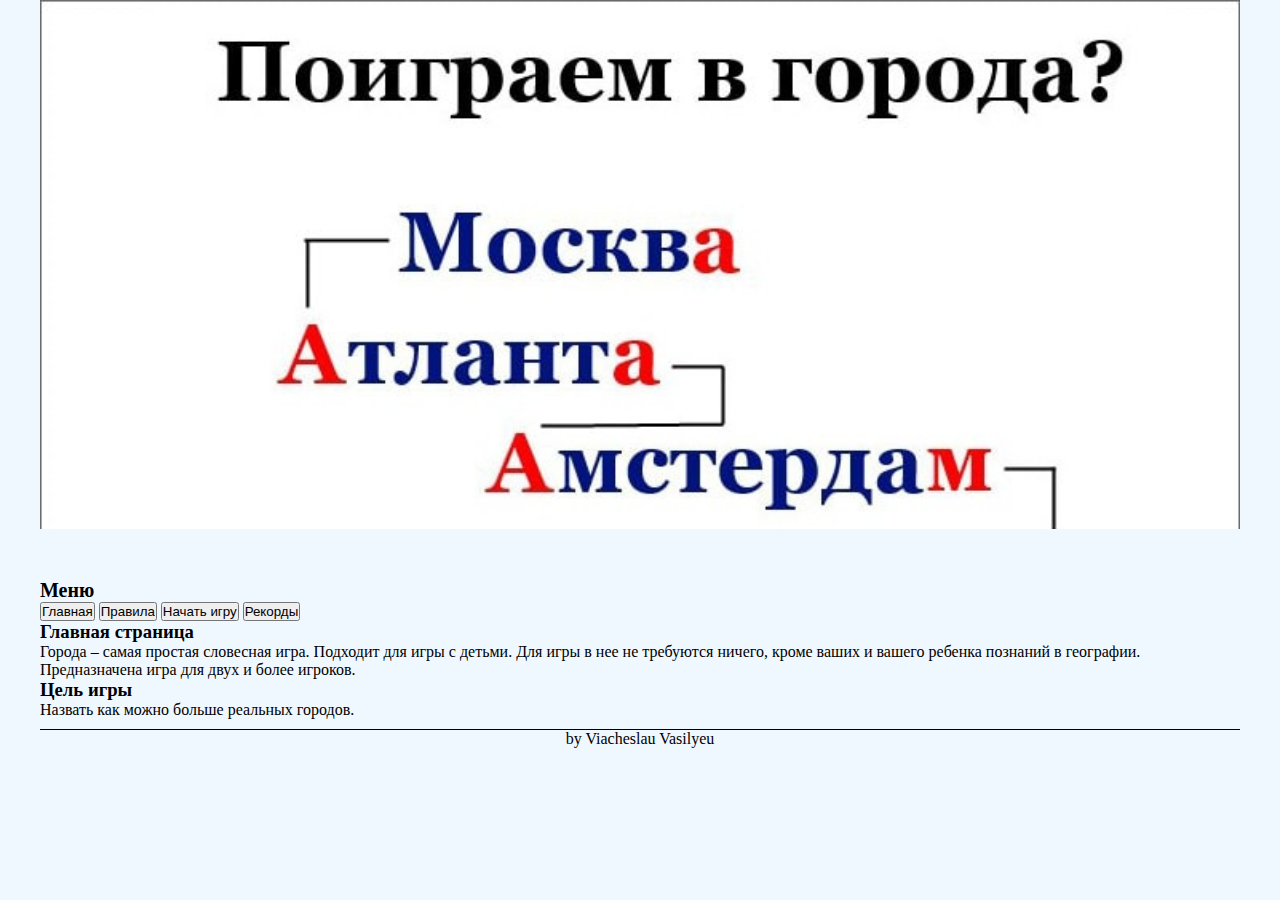
<file: index.html>
<!doctype html>
<html lang="en">
<head>
    <meta charset="UTF-8">
    <meta name="viewport"
          content="width=device-width, user-scalable=no, initial-scale=1.0, maximum-scale=1.0, minimum-scale=1.0">
    <meta http-equiv="X-UA-Compatible" content="ie=edge">

    <link href="https://cdn.jsdelivr.net/npm/bootstrap@5.0.2/dist/css/bootstrap.min.css" rel="stylesheet" integrity="sha384-EVSTQN3/azprG1Anm3QDgpJLIm9Nao0Yz1ztcQTwFspd3yD65VohhpuuCOmLASjC" crossorigin="anonymous">
    <link rel="stylesheet" href="index.css">
    <link rel="stylesheet" href="index_media.css">
    <title>City_game</title>

  </head>
<body>
<div class="container" >
    <header>
        <div class="header_background"></div>

    </header>
    <main>
        <nav>
            <h6>Меню</h6>
            <input type="button" class="btn btn-outline-primary" id="Mine" value="Главная" onclick=switchToMainPage()>
            <input type="button" class="btn btn-outline-primary" id="Rules" value="Правила" onclick=switchToRulesPage()>
            <input type="button"  class="btn btn-outline-primary" id="Game" value="Начать игру" onclick='switchToGamePage()'>
            <input type="button"  class="btn btn-outline-primary" id="Record" value="Рекорды" onclick='switchToRecords()'>

        </nav>
        <div id="app">
        </div>


    </main>


</div>


<footer><div class="container">
    <p> by Viacheslau Vasilyeu</p>
</div>
</footer>

<script src="index.js">
</script>
<script >


</script>
</body>
</html>
</file>
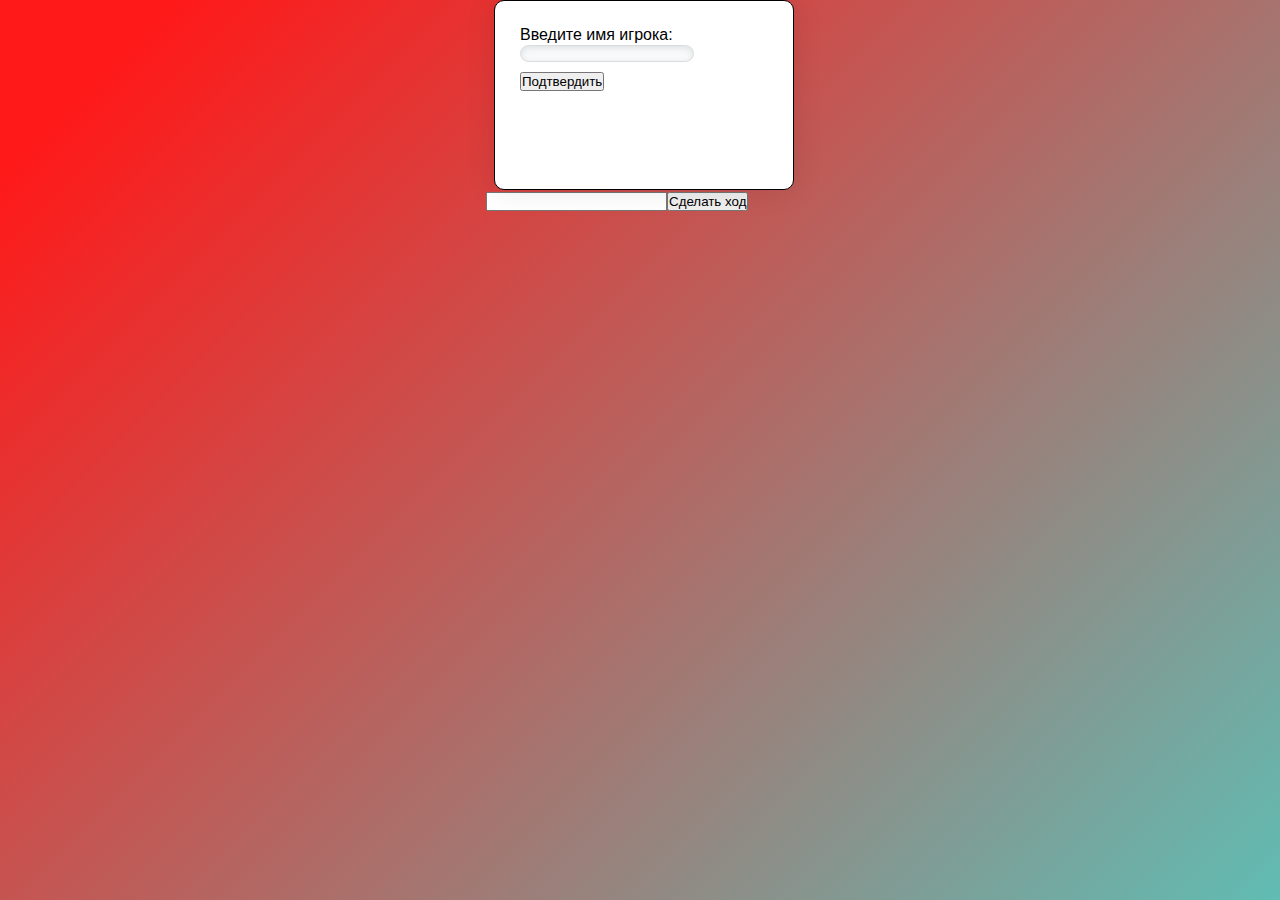
<file: ai/index.html>
<!DOCTYPE html>
<html lang="ru">
<head>
    <meta charset="UTF-8">
    <meta http-equiv="X-UA-Compatible" content="IE=edge">
    <meta name="viewport" content="width=device-width, initial-scale=1.0">
    <link rel="preconnect" href="https://fonts.googleapis.com">
    <link rel="preconnect" href="https://fonts.gstatic.com" crossorigin>
    <link href="https://cdn.jsdelivr.net/npm/bootstrap@5.0.2/dist/css/bootstrap.min.css" rel="stylesheet" integrity="sha384-EVSTQN3/azprG1Anm3QDgpJLIm9Nao0Yz1ztcQTwFspd3yD65VohhpuuCOmLASjC" crossorigin="anonymous">
    <link rel="stylesheet" href="style.css">
    <link rel="stylesheet" href="style_media.css">
    <title>AI_game</title>
   

</head>
<body>
    
    <div id="message">
      </div>
    <div class="container">
                     <div class="gameField">
                    <div id='playerInfo_block'>
                    <div id="firstPlayer_name"></div>
                    <div id="firstPlayer_info"></div>
                        <div id="secondPlayer_name">Компьютер</div>
                        <div id="secondPlayer_info"></div>
                    </div>
                    <div class='gameField_block'>
                        <div id="firstPlayer_gameField"></div>
                        <div id="secondPlayer_gameField"></div>
                    </div>

        </div>
        <div class='input_block'>
            <label for="field"></label>
            <input type="text" name="" id="field">
            <button id="move" type="button" class="btn btn-outline-primary">Сделать ход</button>
        </div>
        <div class="reg" id="reg">
            <label for="reg_valueOne">Введите имя игрока:</label><br>
            <input type="text" id="reg_valueOne"><br>
            <button id="reg_button" class="btn btn-outline-primary">Подтвердить</button>
        </div>
        <div class="gameOver" id="gameOver">
            <div id="over">Игра окончена ! Ваши результаты:</div>
            <div id="scoreNameOne"></div>
            <div id="scoreOne"></div>
            <button id="send" class="btn btn-outline-primary">Сохранить результат</button>
            <a href="../index.html">На главную</a>
        </div>
    </div>



    <script src="class.js"></script>
    <script src="library.js"></script>
    <script src="ai.js"></script>

</body>
</html>
</file>
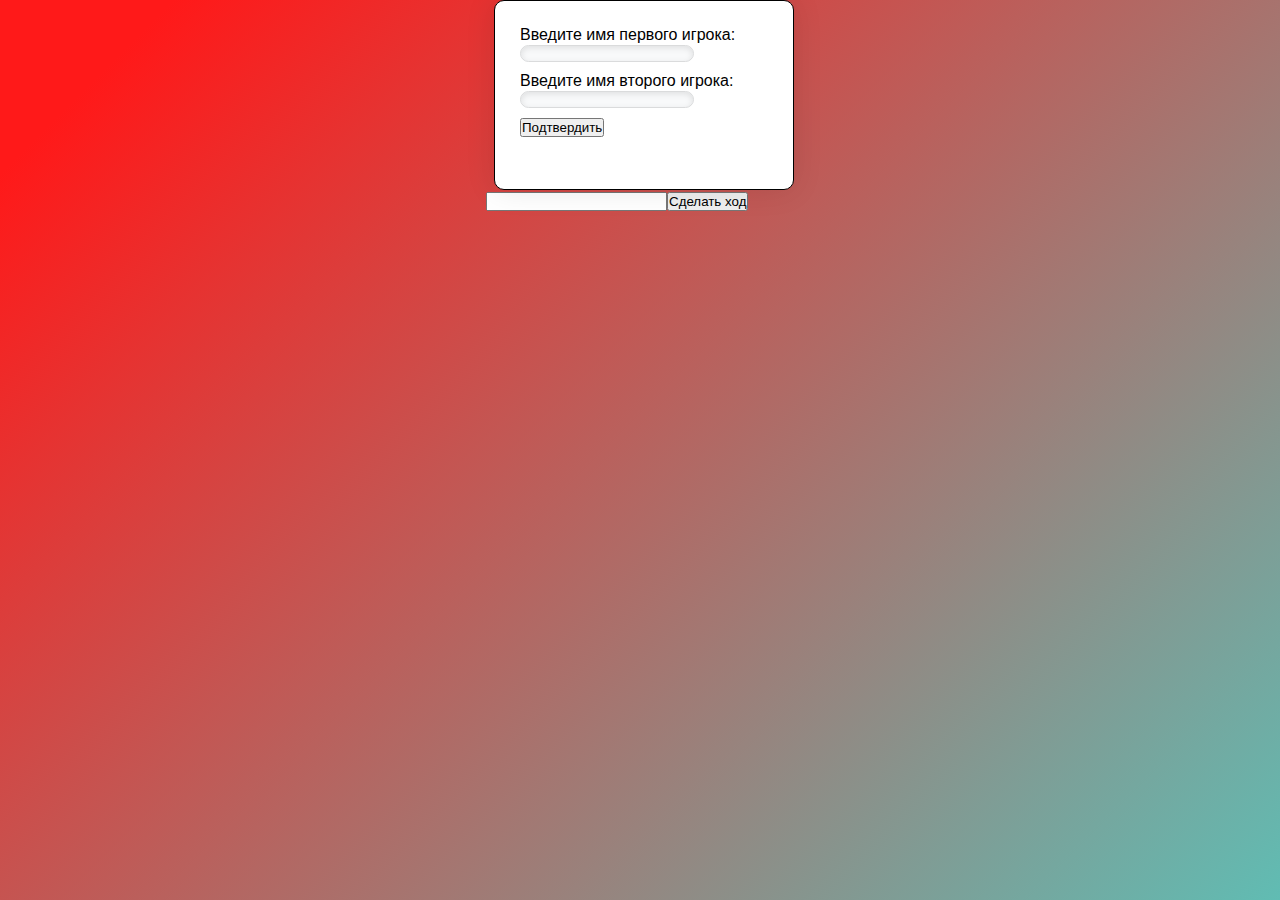
<file: hot_seat/index.html>
<!DOCTYPE html>
<html lang="en">
<head>
    <meta charset="UTF-8">
    <meta http-equiv="X-UA-Compatible" content="IE=edge">
    <meta name="viewport" content="width=device-width, initial-scale=1.0">
    <link rel="preconnect" href="https://fonts.googleapis.com">
    <link rel="preconnect" href="https://fonts.gstatic.com" crossorigin>
    <link href="https://cdn.jsdelivr.net/npm/bootstrap@5.0.2/dist/css/bootstrap.min.css" rel="stylesheet" integrity="sha384-EVSTQN3/azprG1Anm3QDgpJLIm9Nao0Yz1ztcQTwFspd3yD65VohhpuuCOmLASjC" crossorigin="anonymous">
    <link rel="stylesheet" href="style.css">
    <link rel="stylesheet" href="style_media.css">
    <title>hot_seat_game</title>
   

</head>
<body>
    
    <div id="message">
      </div>
    <div class="container">
                     <div class="gameField">
                    <div id='playerInfo_block'>
                    <div id="firstPlayer_name"></div>
                    <div id="firstPlayer_info"></div>
                        <div id="secondPlayer_name"></div>
                        <div id="secondPlayer_info"></div>
                    </div>
                    <div class='gameField_block'>
                        <div id="firstPlayer_gameField"></div>
                        <div id="secondPlayer_gameField"></div>
                    </div>
                      </div>
        <div class='input_block'>
            <label for="field"></label>
            <input type="text" name="" id="field">
            <button id="move" type="button" class="btn btn-outline-primary">Сделать ход</button>
        </div>
        <div class="reg" id="reg">
            <label for="reg_valueOne">Введите имя первого игрока:</label><br>
            <input type="text" id="reg_valueOne"><br>
            <label for="reg_valueTwo">Введите имя второго игрока: </label><br>
            <input type="text" id="reg_valueTwo"><br>

            <button id="reg_button" class="btn btn-outline-primary">Подтвердить</button>
        </div>
        <div class="gameOver" id="gameOver">
            <div id="over">Игра окончена ! Ваши результаты:</div>
           <div id="scoreNameOne"></div>
            <div id="scoreOne"></div>
            <div id="scoreNameTwo"></div>
            <div id="scoreTwo"></div>
            <a id="send" href="../index.html">На главную</a>
        </div>
    </div>



    <script src="class.js"></script>
    <script src="library.js"></script>
    <script src="cities.js"></script>
    <script>

    </script>
</body>
</html>
</file>
<file: index.css>
* {
  margin: 0;
  padding: 0;
  box-sizing: border-box;
}

body {
  display: flex;
  flex-direction: column;
  background-color: aliceblue;
}

.record_table {
  text-align: center;
}

.table_row {
  list-style-type: none;
  text-align: center;
  font-size: 25px;
}

.container {
  margin: 0 auto;
  width: 1200px;
}

.header_background {
  height: 529px;
  background-image: url("img/goroda-min.jpg");
  background-repeat: no-repeat;
  background-size: cover;
}

button {
  width: 130px;
}

main {
  margin-top: 50px;
  display: flex;
  flex: 1 0 auto;
  flex-flow: column;
}

h6 {
  font-size: 20px;
}

footer {
  margin-top: 10px;
  flex: 1 0 auto;
}
footer p {
  text-align: center;
  border-top: 1px solid black;
}

a {
  text-decoration: none;
}

/*# sourceMappingURL=index.css.map */
</file>
<file: index_media.css>
@media (max-width: 1200px) {
    .container {
        margin: 0 auto;
        width: 1140px;
    }
    .header_background{
        height: 421px;
        background-image: url("img/goroda-min.jpg");
        background-repeat: no-repeat;
        background-size: cover;
    }
}


@media (max-width: 1199px) {
    .container {
        margin: 0 auto;
        width: 960px;
    }
    .header_background{
        height: 421px;
        background-image: url("img/goroda-min.jpg");
        background-repeat: no-repeat;
        background-size: cover;
    }
}

@media (max-width: 991px) {
    .container {
        margin: 0 auto;
        width: 720px;
    }
    .header_background{
        height: 313px;
        background-image: url("img/goroda-min.jpg");
        background-repeat: no-repeat;
        background-size: cover;
    }
}

@media (max-width: 767px) {
    .container {
        margin: 0 auto;
        width: 540px;
    }
    .header_background{
        height: 232px;
        background-image: url("img/goroda-min.jpg");
        background-repeat: no-repeat;
        background-size: cover;
    }
}

@media (max-width: 767px) {
    .container {
        margin: 0 auto;
        width: 540px;
    }
    .header_background{
        height: 232px;
        background-image: url("img/goroda-min.jpg");
        background-repeat: no-repeat;
        background-size: cover;
    }
}

@media (max-width: 575px) {
    .container {
        margin: 0 auto;
        width: 100%;
    }
    .header_background{
        height: 175px;
        background-image: url("img/goroda-min.jpg");
        background-repeat: no-repeat;
        background-size: cover;
    }
}
</file>
<file: ai/style.css>
*{
    margin: 0;
    padding: 0;
    box-sizing: border-box;


}

body {

    margin: auto;
    font-family: -apple-system, BlinkMacSystemFont, sans-serif;
    overflow: auto;
    background: linear-gradient(315deg, rgba(101,0,94,1) 3%, rgba(60,132,206,1) 38%, rgba(48,238,226,1) 68%, rgba(255,25,25,1) 98%);
    animation: gradient 15s ease infinite;
    background-size: 400% 400%;
    background-attachment: fixed;

}@keyframes gradient {
     0% {
         background-position: 0 0;
     }
     50% {
         background-position: 100% 100%;
     }
     100% {
         background-position: 0 0;
     }
 }





.container {
position: relative;
margin: 0 auto;
width: 960px;
display: flex;
flex-flow: column;

}
.gameOver {
    display: flex;
    flex-flow: column;
    justify-content: center;
    align-items: center;
    position: absolute;
    top: 0;
    left: -380px;
    width: 300px;
    height: 362px;
    background-color: #F8F9FA;
    border:1px black solid;
    box-shadow: 0 0 30px rgba(0, 0, 0, 0.1);
    border-radius: 10px;
    opacity: 0;

}
.gameOver_show{
    display: flex;
    flex-flow: column;
    justify-content: center;
    align-items: center;
    position: absolute;
    top: 0;
    left: 334px;
    width: 300px;
    height: 282px;
    background-color: #F8F9FA;
    border:1px black solid;
    box-shadow: 0 0 30px rgba(0, 0, 0, 0.1);
    border-radius: 10px;
    opacity:1;
    animation: slideLeft 4s;
}

.reg {
    position: absolute;
    left: 334px;
    top: 0;
    border: 1px solid black;
    opacity: 0;
    margin: 0 auto;
    padding: 25px;
    width: 300px;
    height: 190px;
    background: #FFFFFF;
    box-shadow: 0 0 30px rgba(0, 0, 0, 0.1);
    border-radius: 10px;
    animation: hide 2s;
 }
.registration_show {
    padding: 25px;
    position: absolute;
    left: 334px;
    top: 0;
    width: 300px;
    height: 190px;
    background: #FFFFFF;
    border:1px black solid;
    box-shadow: 0 0 30px rgba(0, 0, 0, 0.1);
    border-radius: 10px;
    opacity: 1;
    animation: show 2s;


}


#message {
    position: absolute;
    text-align: center;
    padding: 65px;
    width: 250px;
    height: 190px;
    left: 825px;
    top: -200px;
    font-family: 'Pacifico', cursive;
    font-size: 20px;
    border:1px black solid;
}

.player_mesage_show {
    top: -200px;
    z-index: 100;
    padding: 65px;
    width: 250px;
    height: 190px;
    background: #FFFFFF;
    border:1px black solid;
    box-shadow: 0 0 30px rgba(0, 0, 0, 0.1);
    border-radius: 10px;
    animation: slideDown 2s;
    
}


.player_mesage{
    position: absolute;
    left: 425px;
    top: 129px;
    z-index: 100;
    padding: 65px;
    width: 250px;
    height: 190px;
    background: #FFFFFF;
    box-shadow: 0 0 30px rgba(0, 0, 0, 0.1);
    border:1px black solid;
    border-radius: 10px;

animation: slideDown 2s; 

} 




.gameField {
  position: relative;
    height: auto;
display: flex;
flex-flow: column;
align-items: center;
}

#playerInfo_block {

    position: relative;
    width: 100%;
    display: flex;
    flex-flow: column;
    justify-content: center;
    align-items: center;

}

.gameField_block {
    position: relative;
    margin-bottom: 100px;
    width: 100%;
    height: auto;
    display: flex;
    flex-flow: row;
    justify-content: center;


}

.input_block {
    display: flex;
    flex-flow: row;
    margin-left: 326px;
}

#firstPlayer_name{

    font-family: 'Pacifico', cursive;
    background-color: aquamarine;
    margin-left: 10px;
    width: 25%;
    height: 23px;
    text-align: center;

}

#secondPlayer_name{
    margin-left: 10px;
    width: 25%;
    height: 23px;
    font-family: 'Pacifico', cursive;
    background-color: aquamarine;
    text-align: center;
}

#firstPlayer_info {

    font-family: 'Pacifico', cursive;
    margin-left: 10px;
    width: 25%;
    height: 23px;
    background-color: aquamarine;
    border-bottom: black 1px solid;

}

#secondPlayer_info {
    font-family: 'Pacifico', cursive;
    margin-left: 10px;
    width: 25%;
    height: 23px;
    background-color: aquamarine;

   }

#reg_valueOne  {
    padding-left: 5px;
    width: 70%;
    margin-bottom: 10px;
    background: #F8F9FA;
    border: 1px solid #DADBDC;
    box-shadow: inset 0 2px 6px rgba(0, 0, 0, 0.1);
    border-radius: 10px;
}
#reg_valueTwo {
    padding-left: 5px;
    width: 70%;
    margin-bottom: 10px;
    background: #F8F9FA;
    border: 1px solid #DADBDC;
    box-shadow: inset 0 2px 6px rgba(0, 0, 0, 0.1);
    border-radius: 10px;

}

#firstPlayer_gameField {
    font-family: 'Pacifico', cursive;
    display: flex;
    flex-flow: column;
    justify-content: flex-start;
    align-items: flex-start;
    width: 25%;
    background-color: transparent;
}
.bubble{
    text-align: center;
    display: block;
    background: lightblue;
    width: 233px;
    height: 47px;
    margin: 30px auto;
    border-radius: 513px 300px 400px 5px;
    box-shadow: 1px 2px 4px grey;

}
.bubble_second{
    text-align: center;
    display: block;
    background: #73e75b;
    width: 233px;
    height: 47px;
    margin: 30px auto;
    border-radius: 513px 300px 400px 5px;
    box-shadow: 1px 2px 4px grey;

}

#secondPlayer_gameField{
    font-family: 'Pacifico', cursive;
    display: flex;
    flex-flow: column;
    justify-content: flex-start;
    align-items: flex-end;
    width: 25%;
    background-color: transparent;

    }



      @keyframes show {
        0% {
            opacity:0;
               }
               100% {
                opacity:1;
            
              }

      }

      @keyframes hide {
        0% {
            opacity:1;
               }
               100% {
                opacity:0;
            
              }

      }


/* show/hide slide */
@keyframes slideDown {
    0% {
        top: -200px;
    }


    100% {
        top: 129px;

    }
}
@keyframes slideTop {
    0% {
        top: 129px;
    }


    100% {
        top: -200px;

    }
}

@keyframes slideLeft {
    0% {
        left: -380px;
    }


    100% {
        left: 334px;

    }
}

@keyframes slideDown {
    0% {

        top: -200px;

    }
    50% {

        top: 100px;

    }
    100% {

        top: -200px;

    }
}
</file>
<file: ai/style_media.css>
@media (max-width: 575px) {
    .container {
        margin: 0 auto;
        width: 100%;
    }




    .reg {
        position: absolute;
        left: 54px;
        top: 0;
        border: 1px solid black;
        opacity: 0;
        margin: 0 auto;
        padding: 25px;
        width: 300px;
        height: 190px;
        background: #FFFFFF;
        box-shadow: 0 0 30px rgba(0, 0, 0, 0.1);
        border-radius: 10px;

    }
    .registration_show {
        padding: 25px;
        position: absolute;
        left: 20px;
        top: 0;
        width: 300px;
        height: 190px;
        background: #FFFFFF;
        box-shadow: 0 0 30px rgba(0, 0, 0, 0.1);
        border-radius: 10px;
        opacity: 1;
        animation: show 2s;


    }
    .registration_hide {
        position: absolute;
        left: 54px;
        top: 0;
        padding: 25px;
        width: 300px;
        height: 100px;
        border: 1px solid black;
        opacity: 0;
        animation: hide 2s;


    }

    .input_block {
        display: flex;
        flex-flow: row;
        margin-left: 21px;
    }

    .gameOver {
        display: flex;
        flex-flow: column;
        justify-content: center;
        align-items: center;
        position: absolute;
        left: -380px;
        width: 300px;
        height: 362px;
        background-color: #F8F9FA;
        border:1px black solid;
        box-shadow: 0 0 30px rgba(0, 0, 0, 0.1);
        border-radius: 10px;
        opacity: 0;

    }
    .gameOver_show{
        display: flex;
        flex-flow: column;
        justify-content: center;
        align-items: center;
        position: absolute;
        top: 150px;
        left: 33px;
        width: 300px;
        height: 282px;
        background-color: #F8F9FA;
        border:1px black solid;
        box-shadow: 0 0 30px rgba(0, 0, 0, 0.1);
        border-radius: 10px;
        opacity:1;
        animation: slideRight 4s;
    }
    @keyframes slideLeft {
        0% {
            left: -380px;
        }


        100% {
            top: 334px;

        }
    }

    /* show/hide slide */
    @keyframes slideDown {
        0% {
            top: -200px;
        }


        100% {
            top: 129px;

        }
    }
    @keyframes slideTop {
        0% {
            top: 129px;
        }


        100% {
            top: -200px;

        }
    }
    #message {
        position: absolute;
        text-align: center;
        padding: 65px;
        width: 250px;
        height: 190px;
        left: 54px;
        top: -200px;
        font-family: 'Pacifico', cursive;
        font-size: 20px;

    }

    .player_mesage_show {
        left: 54px;
        top: -200px;
        z-index: 100;
        padding: 65px;
        width: 250px;
        height: 190px;
        background: #FFFFFF;
        box-shadow: 0 0 30px rgba(0, 0, 0, 0.1);
        border-radius: 10px;
        animation: slideTop 2s;

    }


    .player_mesage{
        position: absolute;
        left: 54px;
        top: 129px;
        z-index: 100;
        padding: 65px;
        width: 250px;
        height: 190px;
        background: #FFFFFF;
        box-shadow: 0 0 30px rgba(0, 0, 0, 0.1);
        border-radius: 10px;

        animation: slideDown 2s;

    }

    .gameField {
        position: relative;
        height: 500px;
        display: flex;
        flex-flow: column;
        align-items: center;
    }

    #playerInfo_block {


        width: 100%;
        display: flex;
        flex-flow: column;
        justify-content: flex-start;
        align-items: flex-start;

    }



    .gameField_block {
        margin-bottom: 10px;
        width: 100%;
        height: 100%;
        display: flex;
        flex-flow: row;
        justify-content: center;


    }

    .input_block {
        display: flex;
        flex-flow: row;
        margin-left: 3px;
    }
    #firstPlayer_name{
        font-family: 'BIZ UDMincho', serif;


    }
    #secondPlayer_name{
        font-family: 'BIZ UDMincho', serif;

    }
    #firstPlayer_info {

        font-family: 'Pacifico', cursive;
        margin-left: 10px;
        width: 25%;
        height: 23px;
        background-color: aquamarine;

    }

    #secondPlayer_info {
        font-family: 'Pacifico', cursive;
        margin-left: 10px;
        width: 25%;
        height: 23px;
        background-color: aquamarine;
    }

    #reg_valueOne  {
        padding-left: 5px;
        width: 70%;
        margin-bottom: 10px;
        background: #F8F9FA;
        border: 1px solid #DADBDC;
        box-shadow: inset 0 2px 6px rgba(0, 0, 0, 0.1);
        border-radius: 10px;
    }
    #reg_valueTwo {
        padding-left: 5px;
        width: 70%;
        margin-bottom: 10px;
        background: #F8F9FA;
        border: 1px solid #DADBDC;
        box-shadow: inset 0 2px 6px rgba(0, 0, 0, 0.1);
        border-radius: 10px;

    }

    #firstPlayer_gameField {
        font-family: 'Pacifico', cursive;
        display: flex;
        flex-flow: column;
        justify-content: flex-start;
        align-items: flex-start;
        width: 50%;
        background-color: transparent;
    }
    .bubble{
        text-align: center;
        display: block;
        background: lightblue;
        width: 169px;
        margin: 30px auto;
        border-radius: 513px 300px 400px 5px;
        box-shadow: 1px 2px 4px grey;

    }
    .bubble_second{
        text-align: center;
        display: block;
        background: #66e880;
        width: 169px;
        margin: 30px auto;
        border-radius: 513px 300px 400px 5px;
        box-shadow: 1px 2px 4px grey;

    }

    #secondPlayer_gameField{
        font-family: 'Pacifico', cursive;
        display: flex;
        flex-flow: column;
        justify-content: flex-start;
        align-items: flex-end;
        width: 50%;
        background-color: transparent;

    }



    @keyframes show {
        0% {
            opacity:0;
        }
        100% {
            opacity:1;

        }

    }

    @keyframes hide {
        0% {
            opacity:1;
        }
        100% {
            opacity:0;

        }

    }

}

@keyframes slideRight {
    0% {
        left: -380px;
    }


    100% {
        left: 33px;

    }
}

@keyframes slideDown {
    0% {

        top: -200px;

    }
    50% {

        top: 100px;

    }
    100% {

        top: -200px;

    }
}
</file>
<file: hot_seat/style.css>
*{
    margin: 0;
    padding: 0;
    box-sizing: border-box;


}

body {

    margin: auto;
    font-family: -apple-system, BlinkMacSystemFont, sans-serif;
    overflow: auto;
    background: linear-gradient(315deg, rgba(101,0,94,1) 3%, rgba(60,132,206,1) 38%, rgba(48,238,226,1) 68%, rgba(255,25,25,1) 98%);
    animation: gradient 15s ease infinite;
    background-size: 400% 400%;
    background-attachment: fixed;

}@keyframes gradient {
     0% {
         background-position: 0 0;
     }
     50% {
         background-position: 100% 100%;
     }
     100% {
         background-position: 0 0;
     }
 }



.container {
position: relative;
margin: 0 auto;
width: 960px;
display: flex;
flex-flow: column;

}

.gameOver {
    display: flex;
    flex-flow: column;
    justify-content: center;
    align-items: center;
    position: absolute;
    left: -380px;
    width: 300px;
    height: 362px;
    background-color: #F8F9FA;
    border:1px black solid;
    box-shadow: 0 0 30px rgba(0, 0, 0, 0.1);
    border-radius: 10px;
    opacity: 0;

    }
.gameOver_show{
    display: flex;
    flex-flow: column;
    justify-content: center;
    align-items: center;
    position: absolute;
    left: 334px;
    width: 300px;
    height: 362px;
    background-color: #F8F9FA;
    border:1px black solid;
    box-shadow: 0 0 30px rgba(0, 0, 0, 0.1);
    border-radius: 10px;
    opacity:1;
    animation: slideRight 4s;
}


.reg {
    position: absolute;
    left: 334px;
    top: 0;
    border: 1px solid black;
    opacity: 0;
    margin: 0 auto;
    padding: 25px;
    width: 300px;
    height: 190px;
    background: #FFFFFF;
    box-shadow: 0 0 30px rgba(0, 0, 0, 0.1);
    border-radius: 10px;
    animation: hide 2s;
 }
.registration_show {
    padding: 25px;
    position: absolute;
    left: 334px;
    top: 0;
    width: 300px;
    height: 190px;
    background: #FFFFFF;
    border:1px black solid;
    box-shadow: 0 0 30px rgba(0, 0, 0, 0.1);
    border-radius: 10px;
    opacity: 1;
    animation: show 2s;


}


#message {
    position: absolute;
    text-align: center;
    padding: 65px;
    width: 250px;
    height: 190px;
    left: 825px;
    top: -200px;
    font-family: 'Pacifico', cursive;
    font-size: 20px;
    border:1px black solid;
}

.player_mesage_show {
    top: -200px;
    z-index: 100;
    padding: 65px;
    width: 250px;
    height: 190px;
    background: #FFFFFF;
    border:1px black solid;
    box-shadow: 0 0 30px rgba(0, 0, 0, 0.1);
    border-radius: 10px;
    animation: slideDown 2s;
    
}


/*.player_mesage{
    position: absolute;
    left: 425px;
    top: 129px;
    z-index: 100;
    padding: 65px;
    width: 250px;
    height: 190px;
    background: #FFFFFF;
    box-shadow: 0 0 30px rgba(0, 0, 0, 0.1);
    border:1px black solid;
    border-radius: 10px;

animation: slideDown 2s;

}*/

.gameField {
  position: relative;
    height: auto;
display: flex;
flex-flow: column;
align-items: center;
}

#playerInfo_block {

    position: relative;
    width: 100%;
    display: flex;
    flex-flow: column;
    justify-content: center;
    align-items: center;

}

.gameField_block {
    position: relative;
    margin-bottom: 100px;
    width: 100%;
    height: auto;
    display: flex;
    flex-flow: row;
    justify-content: center;


}

.input_block {
    display: flex;
    flex-flow: row;
    margin-left: 326px;
}

#firstPlayer_name{

    font-family: 'Pacifico', cursive;
    background-color: aquamarine;
    margin-left: 10px;
    width: 25%;
    height: 23px;
    text-align: center;

}

#secondPlayer_name{
    margin-left: 10px;
    width: 25%;
    height: 23px;
    font-family: 'Pacifico', cursive;
    background-color: aquamarine;
    text-align: center;
}

#firstPlayer_info {

    font-family: 'Pacifico', cursive;
    margin-left: 10px;
    width: 25%;
    height: 23px;
    background-color: aquamarine;
    border-bottom: black 1px solid;

}

#secondPlayer_info {
    font-family: 'Pacifico', cursive;
    margin-left: 10px;
    width: 25%;
    height: 23px;
    background-color: aquamarine;

   }

#reg_valueOne  {
    padding-left: 5px;
    width: 70%;
    margin-bottom: 10px;
    background: #F8F9FA;
    border: 1px solid #DADBDC;
    box-shadow: inset 0 2px 6px rgba(0, 0, 0, 0.1);
    border-radius: 10px;
}
#reg_valueTwo {
    padding-left: 5px;
    width: 70%;
    margin-bottom: 10px;
    background: #F8F9FA;
    border: 1px solid #DADBDC;
    box-shadow: inset 0 2px 6px rgba(0, 0, 0, 0.1);
    border-radius: 10px;

}

#firstPlayer_gameField {
    font-family: 'Pacifico', cursive;
    display: flex;
    flex-flow: column;
    justify-content: flex-start;
    align-items: flex-start;
    width: 25%;
    background-color: transparent;
}
.bubble{
    text-align: center;
    display: block;
    background: lightblue;
    width: 233px;
    height: 47px;
    margin: 30px auto;
    border-radius: 513px 300px 400px 5px;
    box-shadow: 1px 2px 4px grey;

}
.bubble_second{
    text-align: center;
    display: block;
    background: #73e75b;
    width: 233px;
    height: 47px;
    margin: 30px auto;
    border-radius: 513px 300px 400px 5px;
    box-shadow: 1px 2px 4px grey;

}

#secondPlayer_gameField{
    font-family: 'Pacifico', cursive;
    display: flex;
    flex-flow: column;
    justify-content: flex-start;
    align-items: flex-end;
    width: 25%;
    background-color: transparent;

    }



      @keyframes show {
        0% {
            opacity:0;
               }
               100% {
                opacity:1;
            
              }

      }

      @keyframes hide {
        0% {
            opacity:1;
               }
               100% {
                opacity:0;
            
              }

      }


/* show/hide slide */
@keyframes slideDown {
    0% {

        top: -200px;

    }
    50% {

        top: 100px;

    }
    100% {

        top: -200px;

    }
}



@keyframes slideRight {
    0% {
        left: -380px;
    }


    100% {
        left: 334px;

    }
}
</file>
<file: hot_seat/style_media.css>
@media (max-width: 575px) {
    .container {
        margin: 0 auto;
        width: 100%;
    }

    .container {
        position: relative;
        margin: 0 auto;
        width: 100%;


    }


    .reg {
        position: absolute;
        left: 54px;
        top: 0;
        border: 1px solid black;
        opacity: 0;
        margin: 0 auto;
        padding: 25px;
        width: 300px;
        height: 190px;
        background: #FFFFFF;
        box-shadow: 0 0 30px rgba(0, 0, 0, 0.1);
        border-radius: 10px;

    }
    .registration_show {
        padding: 25px;
        position: absolute;
        left: 54px;
        top: 0;
        width: 300px;
        height: 190px;
        background: #FFFFFF;
        box-shadow: 0 0 30px rgba(0, 0, 0, 0.1);
        border-radius: 10px;
        opacity: 1;
        animation: show 2s;


    }
    .registration_hide {
        position: absolute;
        left: 54px;
        top: 0;
        padding: 25px;
        width: 300px;
        height: 100px;
        border: 1px solid black;
        opacity: 0;
        animation: hide 2s;


    }

    .input_block {
        display: flex;
        flex-flow: row;
        margin-left: 21px;
    }

    .gameOver {
        display: flex;
        flex-flow: column;
        justify-content: center;
        align-items: center;
        position: absolute;
        left: -380px;
        width: 300px;
        height: 362px;
        background-color: #F8F9FA;
        border:1px black solid;
        box-shadow: 0 0 30px rgba(0, 0, 0, 0.1);
        border-radius: 10px;
        opacity: 0;

    }
    .gameOver_show{
        display: flex;
        flex-flow: column;
        justify-content: center;
        align-items: center;
        position: absolute;
        top: 150px;
        left: 47px;
        width: 300px;
        height: 282px;
        background-color: #F8F9FA;
        border:1px black solid;
        box-shadow: 0 0 30px rgba(0, 0, 0, 0.1);
        border-radius: 10px;
        opacity:1;
        animation: slideGameOver 4s;
    }
    @keyframes slideLeft {
        0% {
            left: -380px;
        }


        100% {
            top: 334px;

        }
    }

    /* show/hide slide */
    @keyframes slideDown {
        0% {

            top: -200px;

        }
        50% {

            top: 150px;

        }
        100% {

            top: -200px;

        }
    }
    #message {
        position: absolute;
        text-align: center;
        padding: 65px;
        width: 250px;
        height: 190px;
        left: 54px;
        top: -200px;
        font-family: 'Pacifico', cursive;
        font-size: 20px;

    }

    .player_mesage_show {
        left: 54px;
        top: -200px;
        z-index: 100;
        padding: 65px;
        width: 250px;
        height: 190px;
        background: #FFFFFF;
        box-shadow: 0 0 30px rgba(0, 0, 0, 0.1);
        border-radius: 10px;
        animation: slideTop 2s;

    }


    .player_mesage{
        position: absolute;
        left: 54px;
        top: 129px;
        z-index: 100;
        padding: 65px;
        width: 250px;
        height: 190px;
        background: #FFFFFF;
        box-shadow: 0 0 30px rgba(0, 0, 0, 0.1);
        border-radius: 10px;

        animation: slideDown 2s;

    }

    .gameField {
        position: relative;
        height: 500px;
        display: flex;
        flex-flow: column;
        align-items: center;
    }

    #playerInfo_block {


        width: 100%;
        display: flex;
        flex-flow: column;
        justify-content: flex-start;
        align-items: flex-start;

    }



    .gameField_block {
        margin-bottom: 10px;
        width: 100%;
        height: 100%;
        display: flex;
        flex-flow: row;
        justify-content: center;


    }

    .input_block {
        display: flex;
        flex-flow: row;
    }
    #firstPlayer_name{
        font-family: 'BIZ UDMincho', serif;


    }
    #secondPlayer_name{
        font-family: 'BIZ UDMincho', serif;

    }
    #firstPlayer_info {

        font-family: 'Pacifico', cursive;
        margin-left: 10px;
        width: 25%;
        height: 23px;
        background-color: aquamarine;

    }

    #secondPlayer_info {
        font-family: 'Pacifico', cursive;
        margin-left: 10px;
        width: 25%;
        height: 23px;
        background-color: aquamarine;
    }

    #reg_valueOne  {
        padding-left: 5px;
        width: 70%;
        margin-bottom: 10px;
        background: #F8F9FA;
        border: 1px solid #DADBDC;
        box-shadow: inset 0 2px 6px rgba(0, 0, 0, 0.1);
        border-radius: 10px;
    }
    #reg_valueTwo {
        padding-left: 5px;
        width: 70%;
        margin-bottom: 10px;
        background: #F8F9FA;
        border: 1px solid #DADBDC;
        box-shadow: inset 0 2px 6px rgba(0, 0, 0, 0.1);
        border-radius: 10px;

    }

    #firstPlayer_gameField {
        font-family: 'Pacifico', cursive;
        display: flex;
        flex-flow: column;
        justify-content: flex-start;
        align-items: flex-start;
        width: 50%;
        background-color: transparent;
    }
    .bubble{
        text-align: center;
        display: block;
        background: lightblue;
        width: 169px;
        margin: 30px auto;
        border-radius: 513px 300px 400px 5px;
        box-shadow: 1px 2px 4px grey;

    }
    .bubble_second{
        text-align: center;
        display: block;
        background: #66e880;
        width: 169px;
        margin: 30px auto;
        border-radius: 513px 300px 400px 5px;
        box-shadow: 1px 2px 4px grey;

    }

    #secondPlayer_gameField{
        font-family: 'Pacifico', cursive;
        display: flex;
        flex-flow: column;
        justify-content: flex-start;
        align-items: flex-end;
        width: 50%;
        background-color: transparent;

    }



    @keyframes show {
        0% {
            opacity:0;
        }
        100% {
            opacity:1;

        }

    }

    @keyframes hide {
        0% {
            opacity:1;
        }
        100% {
            opacity:0;

        }

    }

}
@keyframes slideDown {
    0% {

        top: -200px;

    }
    50% {

        top: 150px;

    }
    100% {

        top: -200px;

    }
}
@keyframes slideGameOver {
    0% {
        left: -380px;
    }


    100% {
        left: 47px;

    }
}
</file>
